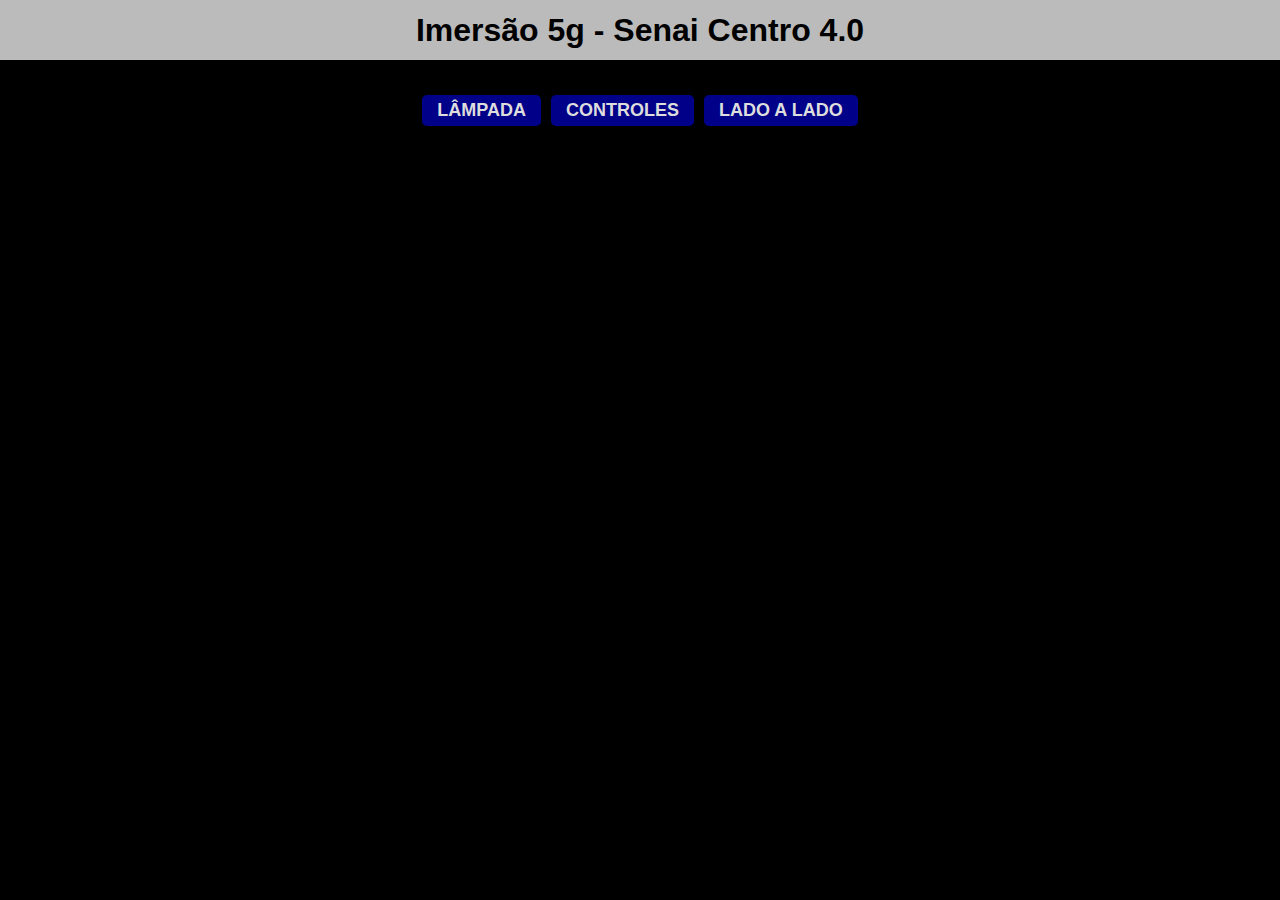
<file: index.html>
<!DOCTYPE html>
<html lang="pt-br">
<head>
	<meta charset="UTF-8">
	<meta name="viewport" content="width=device-width, initial-scale=1.0">
	<title>Imersão 5g - Senai</title>
	<link rel="stylesheet" href="globalStyles.css">
</head>
<body>
    <div class="topo">
        <h1>Imersão 5g - Senai Centro 4.0</h1>
    </div>
    <div class="modulos">
        <a href="lampada/index.html">Lâmpada</a>
        <a href="controles/index.html">Controles</a>
        <a href="ladolado/index.html">Lado a lado</a>
    </div>
</body>

</html>
</file>
<file: globalStyles.css>
*{
    padding: 0px;
    margin: 0px;
    border: none;
    box-sizing: border-box;
    font-family: Arial, Helvetica, sans-serif;
}

body{
    background-color: #000;
}

.topo{
    display: flex;
    justify-content: space-around;
    align-items: center;
    width: 100%;
    height: 60px;
    background-color: #bbb;
}
.topo a{
    background-color: #444;
    color: #ddd;
    font-weight: bold;
    text-transform: uppercase;
    padding: 5px 15px;
    border-radius: 5px;
    cursor: pointer;
    font-size: small;
    text-decoration: none;
}
.topo a:hover{
    background-color: #888;
    color: #fff;
}

.titulo{
    display: flex;
    flex-direction: column;
    justify-content: center;
    align-items: center;
}

.connectInfo{
    display: flex;
    align-items: center;
    gap: 5px;
}
.connectInfo img{
    width: 20px;
    height: 20px;
    cursor: pointer;
}

.modulos{
    display: flex;
    justify-content: center;
    align-items: center;
    width: 100%;
    height: 100px;
    gap:10px;
}

.modulos a, button{
    background-color: #008;
    color: #ddd;
    font-weight: bold;
    text-transform: uppercase;
    padding: 5px 15px;
    border-radius: 5px;
    cursor: pointer;
    font-size: large;
    text-decoration: none;
}

.modulos a:hover, button:hover{
    background-color: #00d;
    color: #fff;
}

.led{
    border: 4px solid #000;
    width: 20px;
    height: 20px;
    border-radius: 10px;
}

.led_desconectado{
    background-color: #888;
}

.led_conectando{
    background-color: #f80;
}

.led_erro{
    background-color: #c00;
}

.led_conectado{
    background-color: #0c0;
}

.animaIconReconnect{
    animation: girar 2s linear infinite;
}

@keyframes girar {
    from {
        transform: rotate(0deg); /* Estado inicial: 0 graus de rotação */
    }
    to {
        transform: rotate(360deg); /* Estado final: 360 graus de rotação */
    }
}
</file>
